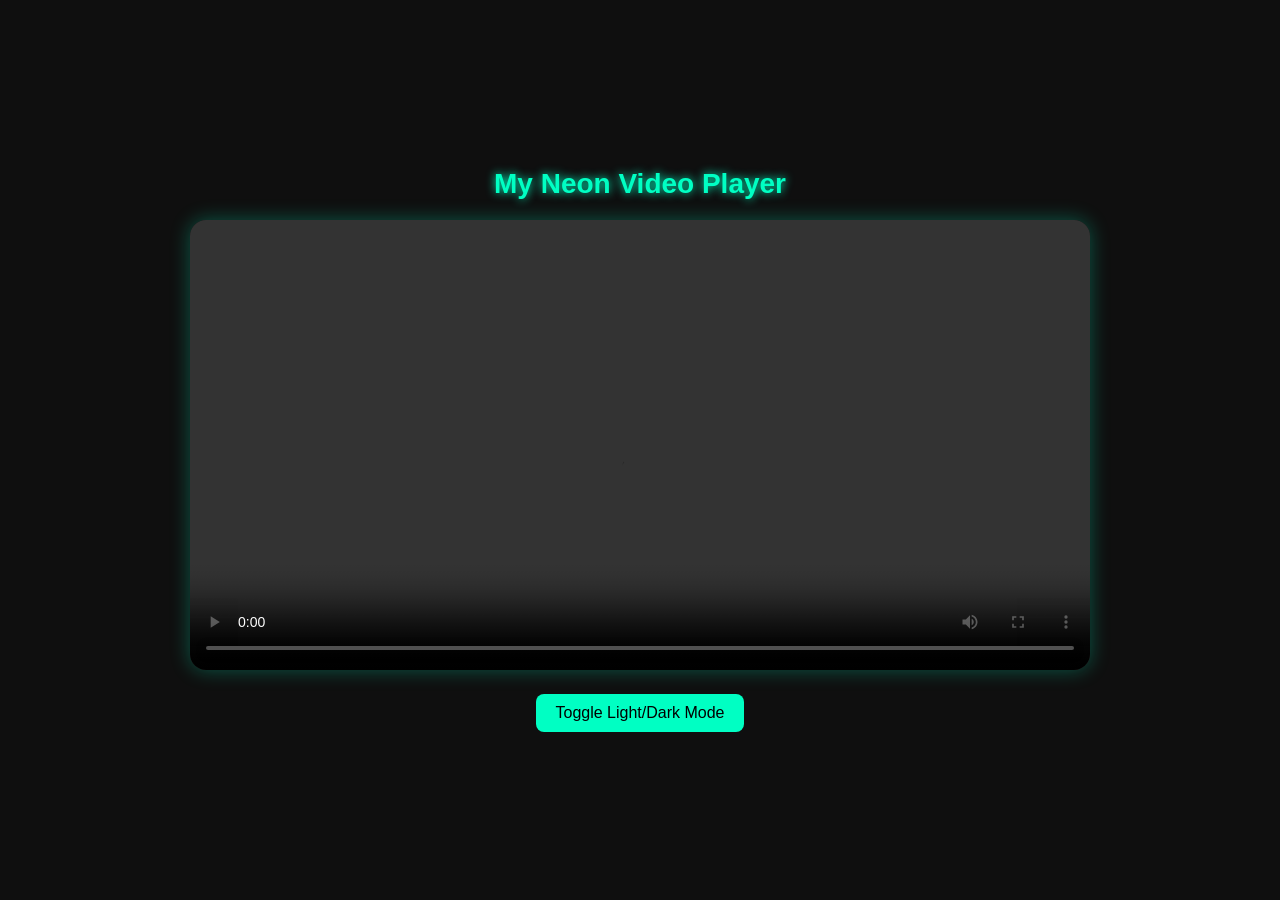
<file: video_app/templates/player.html>
<!DOCTYPE html>
<html lang="en">
<head>
  <meta charset="UTF-8">
  <meta name="viewport" content="width=device-width, initial-scale=1.0">
  <title>Cyberflix Player</title>
  <style>
    body {
      margin: 0;
      font-family: 'Segoe UI', sans-serif;
      background-color: #0f0f0f;
      color: #fff;
      display: flex;
      flex-direction: column;
      align-items: center;
      justify-content: center;
      min-height: 100vh;
      transition: background 0.3s, color 0.3s;
    }
    .light-mode {
      background-color: #f4f4f4;
      color: #222;
    }
    .container {
      width: 90%;
      max-width: 900px;
      text-align: center;
    }
    video {
      width: 100%;
      height: auto;
      border-radius: 16px;
      box-shadow: 0 0 20px rgba(0, 255, 200, 0.3);
    }
    .toggle-btn {
      margin-top: 20px;
      padding: 10px 20px;
      font-size: 16px;
      border: none;
      border-radius: 8px;
      background: #00ffc3;
      color: #000;
      cursor: pointer;
      transition: 0.3s;
    }
    .toggle-btn:hover {
      background: #00c4aa;
    }
    .logo {
      font-size: 28px;
      font-weight: bold;
      margin-bottom: 20px;
      color: #00ffc3;
      text-shadow: 0 0 10px #00ffc3;
    }
  </style>
</head>
<body>
  <div class="container">
    <div class="logo">My Neon Video Player</div>
    <video controls id="videoPlayer">
      <source src="" type="video/mp4" id="videoSource">
      Your browser does not support the video tag.
    </video>
    <button class="toggle-btn" onclick="toggleMode()">Toggle Light/Dark Mode</button>
  </div>
  <script>
    function toggleMode() {
      document.body.classList.toggle('light-mode');
    }

    function getQueryParam(param) {
      const urlParams = new URLSearchParams(window.location.search);
      return urlParams.get(param);
    }

    const videoURL = getQueryParam('url');
    if (videoURL) {
      document.getElementById('videoSource').src = videoURL;
      document.getElementById('videoPlayer').load();
    } else {
      alert('No video URL provided.');
    }
  </script>
</body>
</html>
</file>
